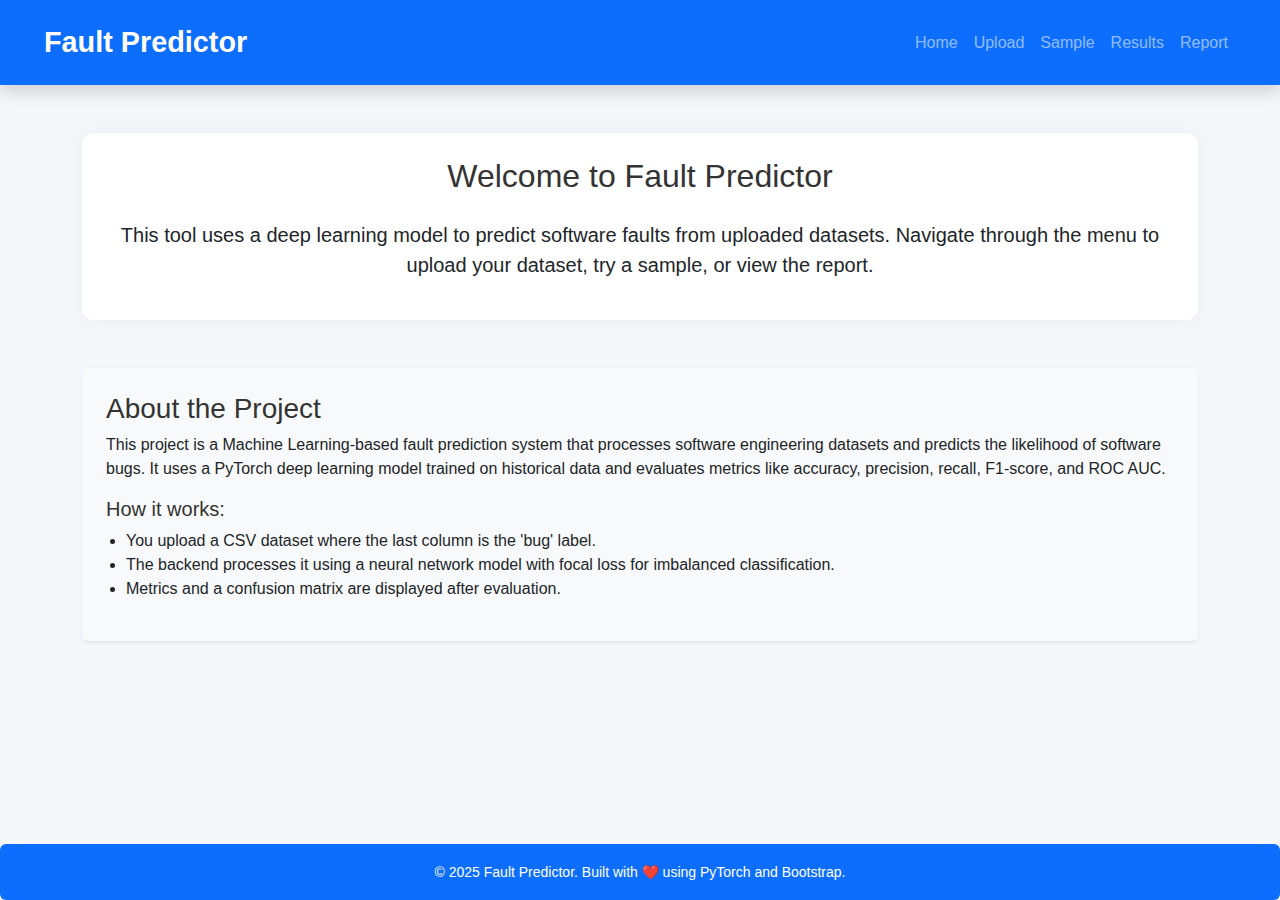
<file: index.html>
<!-- index.html -->
<!DOCTYPE html>
<html lang="en">
<head>
  <meta charset="UTF-8">
  <meta name="viewport" content="width=device-width, initial-scale=1.0">
  <title>Fault Predictor</title>
  <link href="https://cdn.jsdelivr.net/npm/bootstrap@5.3.3/dist/css/bootstrap.min.css" rel="stylesheet">
  <link href="style.css" rel="stylesheet">
</head>
<body>
  <nav class="navbar navbar-expand-lg navbar-dark bg-primary shadow">
    <div class="container-fluid">
      <a class="navbar-brand" href="index.html">Fault Predictor</a>
      <button class="navbar-toggler" type="button" data-bs-toggle="collapse" data-bs-target="#navbarNav">
        <span class="navbar-toggler-icon"></span>
      </button>
      <div class="collapse navbar-collapse justify-content-end" id="navbarNav">
        <ul class="navbar-nav">
          <li class="nav-item"><a class="nav-link" href="index.html">Home</a></li>
          <li class="nav-item"><a class="nav-link" href="dragdrop.html">Upload</a></li>
          <li class="nav-item"><a class="nav-link" href="sample.html">Sample</a></li>
          <li class="nav-item"><a class="nav-link" href="results.html">Results</a></li>
          <li class="nav-item"><a class="nav-link" href="report.html">Report</a></li>
        </ul>
      </div>
    </div>
  </nav>

  <div class="container mt-5">
    <section class="card p-4 mb-5">
      <h2 class="text-center mb-4">Welcome to Fault Predictor</h2>
      <p class="lead text-center">This tool uses a deep learning model to predict software faults from uploaded datasets. Navigate through the menu to upload your dataset, try a sample, or view the report.</p>
    </section>

    <section class="info-section p-4 bg-light rounded shadow-sm">
      <h3>About the Project</h3>
      <p>
        This project is a Machine Learning-based fault prediction system that processes software engineering datasets and predicts the likelihood of software bugs.
        It uses a PyTorch deep learning model trained on historical data and evaluates metrics like accuracy, precision, recall, F1-score, and ROC AUC.
      </p>
      <h5>How it works:</h5>
      <ul>
        <li>You upload a CSV dataset where the last column is the 'bug' label.</li>
        <li>The backend processes it using a neural network model with focal loss for imbalanced classification.</li>
        <li>Metrics and a confusion matrix are displayed after evaluation.</li>
      </ul>
    </section>
  </div>

  <footer class="bg-primary text-white text-center p-3 mt-5 rounded">
    <small>&copy; 2025 Fault Predictor. Built with ❤️ using PyTorch and Bootstrap.</small>
  </footer>

  <script src="script.js"></script>
</body>
</html>
</file>
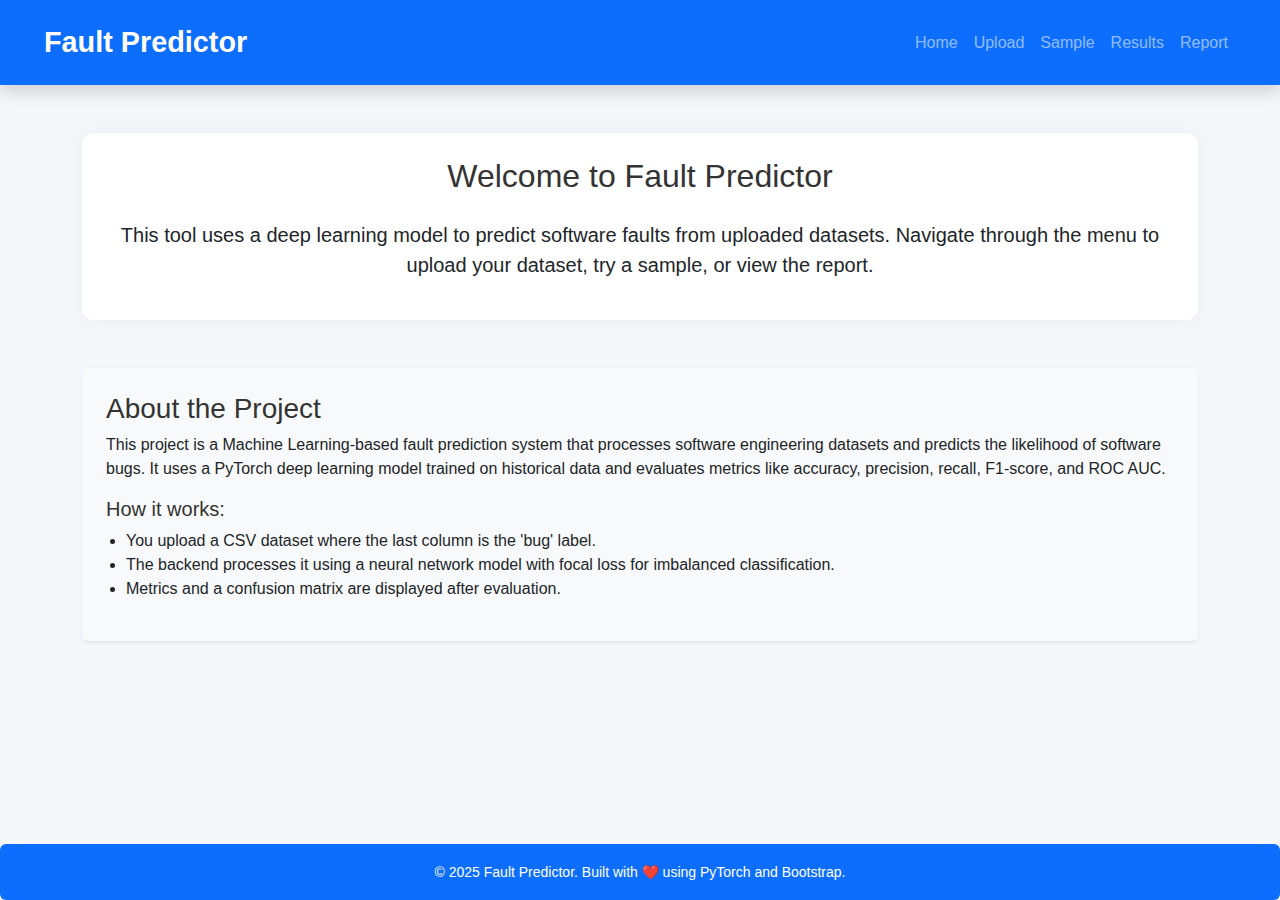
<file: FRONT/index.html>
<!-- index.html -->
<!DOCTYPE html>
<html lang="en">
<head>
  <meta charset="UTF-8">
  <meta name="viewport" content="width=device-width, initial-scale=1.0">
  <title>Fault Predictor</title>
  <link href="https://cdn.jsdelivr.net/npm/bootstrap@5.3.3/dist/css/bootstrap.min.css" rel="stylesheet">
  <link href="style.css" rel="stylesheet">
</head>
<body>
  <nav class="navbar navbar-expand-lg navbar-dark bg-primary shadow">
    <div class="container-fluid">
      <a class="navbar-brand" href="index.html">Fault Predictor</a>
      <button class="navbar-toggler" type="button" data-bs-toggle="collapse" data-bs-target="#navbarNav">
        <span class="navbar-toggler-icon"></span>
      </button>
      <div class="collapse navbar-collapse justify-content-end" id="navbarNav">
        <ul class="navbar-nav">
          <li class="nav-item"><a class="nav-link" href="index.html">Home</a></li>
          <li class="nav-item"><a class="nav-link" href="dragdrop.html">Upload</a></li>
          <li class="nav-item"><a class="nav-link" href="sample.html">Sample</a></li>
          <li class="nav-item"><a class="nav-link" href="results.html">Results</a></li>
          <li class="nav-item"><a class="nav-link" href="report.html">Report</a></li>
        </ul>
      </div>
    </div>
  </nav>

  <div class="container mt-5">
    <section class="card p-4 mb-5">
      <h2 class="text-center mb-4">Welcome to Fault Predictor</h2>
      <p class="lead text-center">This tool uses a deep learning model to predict software faults from uploaded datasets. Navigate through the menu to upload your dataset, try a sample, or view the report.</p>
    </section>

    <section class="info-section p-4 bg-light rounded shadow-sm">
      <h3>About the Project</h3>
      <p>
        This project is a Machine Learning-based fault prediction system that processes software engineering datasets and predicts the likelihood of software bugs.
        It uses a PyTorch deep learning model trained on historical data and evaluates metrics like accuracy, precision, recall, F1-score, and ROC AUC.
      </p>
      <h5>How it works:</h5>
      <ul>
        <li>You upload a CSV dataset where the last column is the 'bug' label.</li>
        <li>The backend processes it using a neural network model with focal loss for imbalanced classification.</li>
        <li>Metrics and a confusion matrix are displayed after evaluation.</li>
      </ul>
    </section>
  </div>

  <footer class="bg-primary text-white text-center p-3 mt-5 rounded">
    <small>&copy; 2025 Fault Predictor. Built with ❤️ using PyTorch and Bootstrap.</small>
  </footer>

  <script src="script.js"></script>
</body>
</html>
</file>
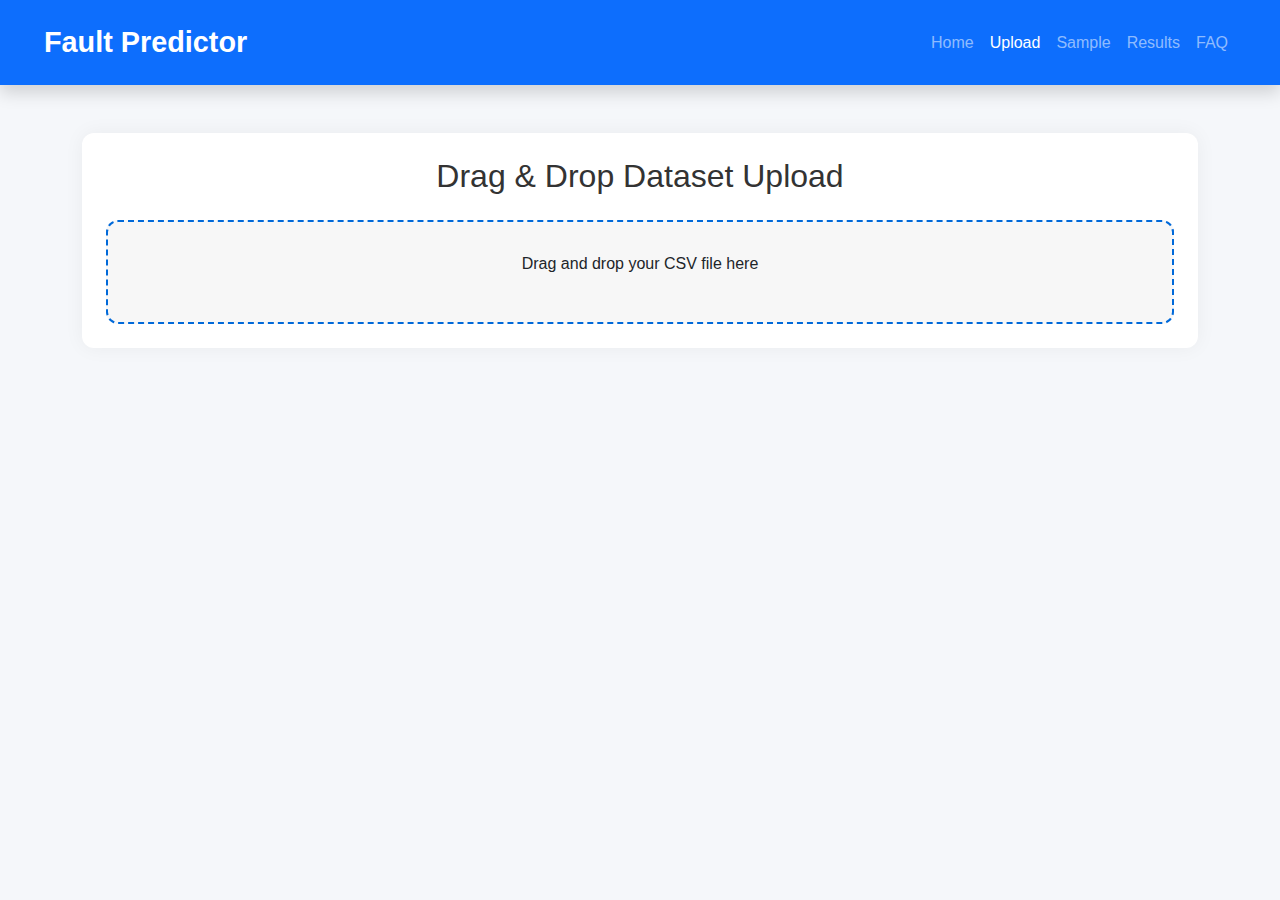
<file: dragdrop.html>
<!DOCTYPE html>
<html lang="en">
<head>
  <meta charset="UTF-8">
  <meta name="viewport" content="width=device-width, initial-scale=1.0">
  <title>Upload Dataset</title>
  <link href="https://cdn.jsdelivr.net/npm/bootstrap@5.3.3/dist/css/bootstrap.min.css" rel="stylesheet">
  <link href="style.css" rel="stylesheet">
  <style>
    .dropzone {
      border: 2px dashed #0069d9;
      border-radius: 12px;
      padding: 30px;
      text-align: center;
      cursor: pointer;
      background-color: #f7f7f7;
    }
  </style>
</head>
<body>
  <nav class="navbar navbar-expand-lg navbar-dark bg-primary shadow">
    <div class="container-fluid">
      <a class="navbar-brand" href="index.html">Fault Predictor</a>
      <button class="navbar-toggler" type="button" data-bs-toggle="collapse" data-bs-target="#navbarNav">
        <span class="navbar-toggler-icon"></span>
      </button>
      <div class="collapse navbar-collapse justify-content-end" id="navbarNav">
        <ul class="navbar-nav">
          <li class="nav-item"><a class="nav-link" href="index.html">Home</a></li>
          <li class="nav-item"><a class="nav-link active" href="dragdrop.html">Upload</a></li>
          <li class="nav-item"><a class="nav-link" href="sample.html">Sample</a></li>
          <li class="nav-item"><a class="nav-link" href="results.html">Results</a></li>
          <li class="nav-item"><a class="nav-link" href="faq.html">FAQ</a></li>
        </ul>
      </div>
    </div>
  </nav>

  <div class="container mt-5">
    <section class="card p-4 mb-5">
      <h2 class="text-center mb-4">Drag & Drop Dataset Upload</h2>
      <div id="dropzone" class="dropzone">
        <p>Drag and drop your CSV file here</p>
        <input type="file" id="csvFile" class="d-none" accept=".csv" required>
      </div>
      <div id="loadingSpinner" class="text-center mt-4 spinner" style="display:none;">
        <div class="spinner-border text-primary" role="status">
          <span class="visually-hidden">Loading...</span>
        </div>
      </div>
      <div id="output" class="mt-4"></div>
    </section>
  </div>

  <script src="script.js"></script>
</body>
</html>
</file>
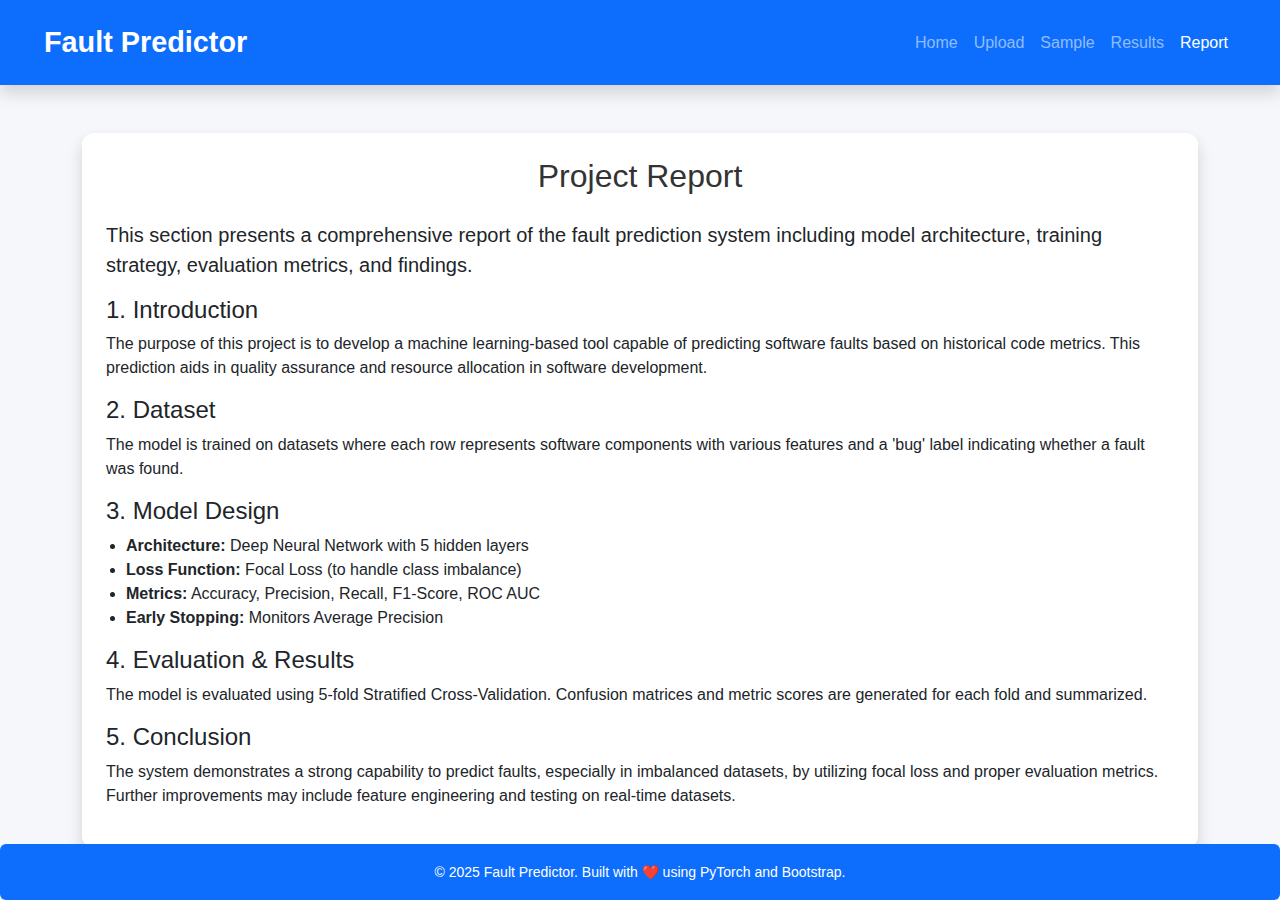
<file: report.html>
<!DOCTYPE html>
<html lang="en">
<head>
  <meta charset="UTF-8">
  <meta name="viewport" content="width=device-width, initial-scale=1.0">
  <title>Fault Predictor - Report</title>
  <link href="https://cdn.jsdelivr.net/npm/bootstrap@5.3.3/dist/css/bootstrap.min.css" rel="stylesheet">
  <link href="style.css" rel="stylesheet">
</head>
<body>
  <nav class="navbar navbar-expand-lg navbar-dark bg-primary shadow">
    <div class="container-fluid">
      <a class="navbar-brand" href="index.html">Fault Predictor</a>
      <button class="navbar-toggler" type="button" data-bs-toggle="collapse" data-bs-target="#navbarNav">
        <span class="navbar-toggler-icon"></span>
      </button>
      <div class="collapse navbar-collapse justify-content-end" id="navbarNav">
        <ul class="navbar-nav">
          <li class="nav-item"><a class="nav-link" href="index.html">Home</a></li>
          <li class="nav-item"><a class="nav-link" href="dragdrop.html">Upload</a></li>
          <li class="nav-item"><a class="nav-link" href="sample.html">Sample</a></li>
          <li class="nav-item"><a class="nav-link" href="results.html">Results</a></li>
          <li class="nav-item"><a class="nav-link active" aria-current="page" href="report.html">Report</a></li>
        </ul>
      </div>
    </div>
  </nav>

  <div class="container mt-5">
    <div class="card shadow p-4">
      <h2 class="text-center mb-4">Project Report</h2>
      <p class="lead">
        This section presents a comprehensive report of the fault prediction system including model architecture, training strategy, evaluation metrics, and findings.
      </p>

      <h4>1. Introduction</h4>
      <p>
        The purpose of this project is to develop a machine learning-based tool capable of predicting software faults based on historical code metrics. This prediction aids in quality assurance and resource allocation in software development.
      </p>

      <h4>2. Dataset</h4>
      <p>
        The model is trained on datasets where each row represents software components with various features and a 'bug' label indicating whether a fault was found.
      </p>

      <h4>3. Model Design</h4>
      <ul>
        <li><strong>Architecture:</strong> Deep Neural Network with 5 hidden layers</li>
        <li><strong>Loss Function:</strong> Focal Loss (to handle class imbalance)</li>
        <li><strong>Metrics:</strong> Accuracy, Precision, Recall, F1-Score, ROC AUC</li>
        <li><strong>Early Stopping:</strong> Monitors Average Precision</li>
      </ul>

      <h4>4. Evaluation & Results</h4>
      <p>
        The model is evaluated using 5-fold Stratified Cross-Validation. Confusion matrices and metric scores are generated for each fold and summarized.
      </p>

      <h4>5. Conclusion</h4>
      <p>
        The system demonstrates a strong capability to predict faults, especially in imbalanced datasets, by utilizing focal loss and proper evaluation metrics. Further improvements may include feature engineering and testing on real-time datasets.
      </p>
    </div>
  </div>

  <footer class="bg-primary text-white text-center p-3 mt-5 rounded">
    <small>&copy; 2025 Fault Predictor. Built with ❤️ using PyTorch and Bootstrap.</small>
  </footer>

  <script src="script.js"></script>
</body>
</html>
</file>
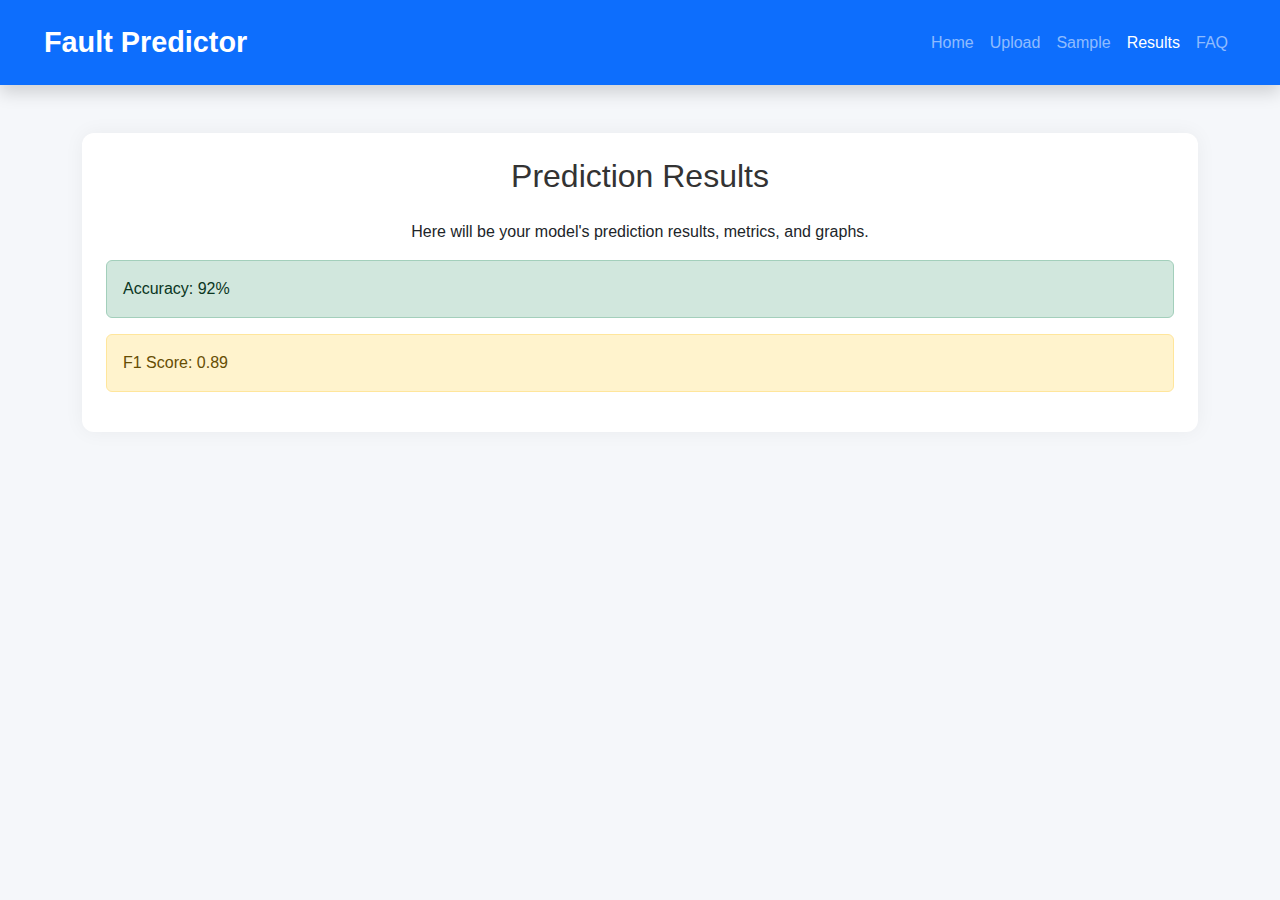
<file: results.html>
<!DOCTYPE html>
<html lang="en">
<head>
  <meta charset="UTF-8">
  <meta name="viewport" content="width=device-width, initial-scale=1.0">
  <title>Results</title>
  <link href="https://cdn.jsdelivr.net/npm/bootstrap@5.3.3/dist/css/bootstrap.min.css" rel="stylesheet">
  <link href="style.css" rel="stylesheet">
</head>
<body>
  <nav class="navbar navbar-expand-lg navbar-dark bg-primary shadow">
    <div class="container-fluid">
      <a class="navbar-brand" href="index.html">Fault Predictor</a>
      <button class="navbar-toggler" type="button" data-bs-toggle="collapse" data-bs-target="#navbarNav">
        <span class="navbar-toggler-icon"></span>
      </button>
      <div class="collapse navbar-collapse justify-content-end" id="navbarNav">
        <ul class="navbar-nav">
          <li class="nav-item"><a class="nav-link" href="index.html">Home</a></li>
          <li class="nav-item"><a class="nav-link" href="dragdrop.html">Upload</a></li>
          <li class="nav-item"><a class="nav-link" href="sample.html">Sample</a></li>
          <li class="nav-item"><a class="nav-link active" href="results.html">Results</a></li>
          <li class="nav-item"><a class="nav-link" href="faq.html">FAQ</a></li>
        </ul>
      </div>
    </div>
  </nav>

  <div class="container mt-5">
    <section class="card p-4 mb-5">
      <h2 class="text-center mb-4">Prediction Results</h2>
      <div id="resultsContent">
        <p class="text-center">Here will be your model's prediction results, metrics, and graphs.</p>
        <!-- Example Results Section -->
        <div class="alert alert-success">Accuracy: 92%</div>
        <div class="alert alert-warning">F1 Score: 0.89</div>
      </div>
    </section>
  </div>

  <script src="script.js"></script>
</body>
</html>
</file>
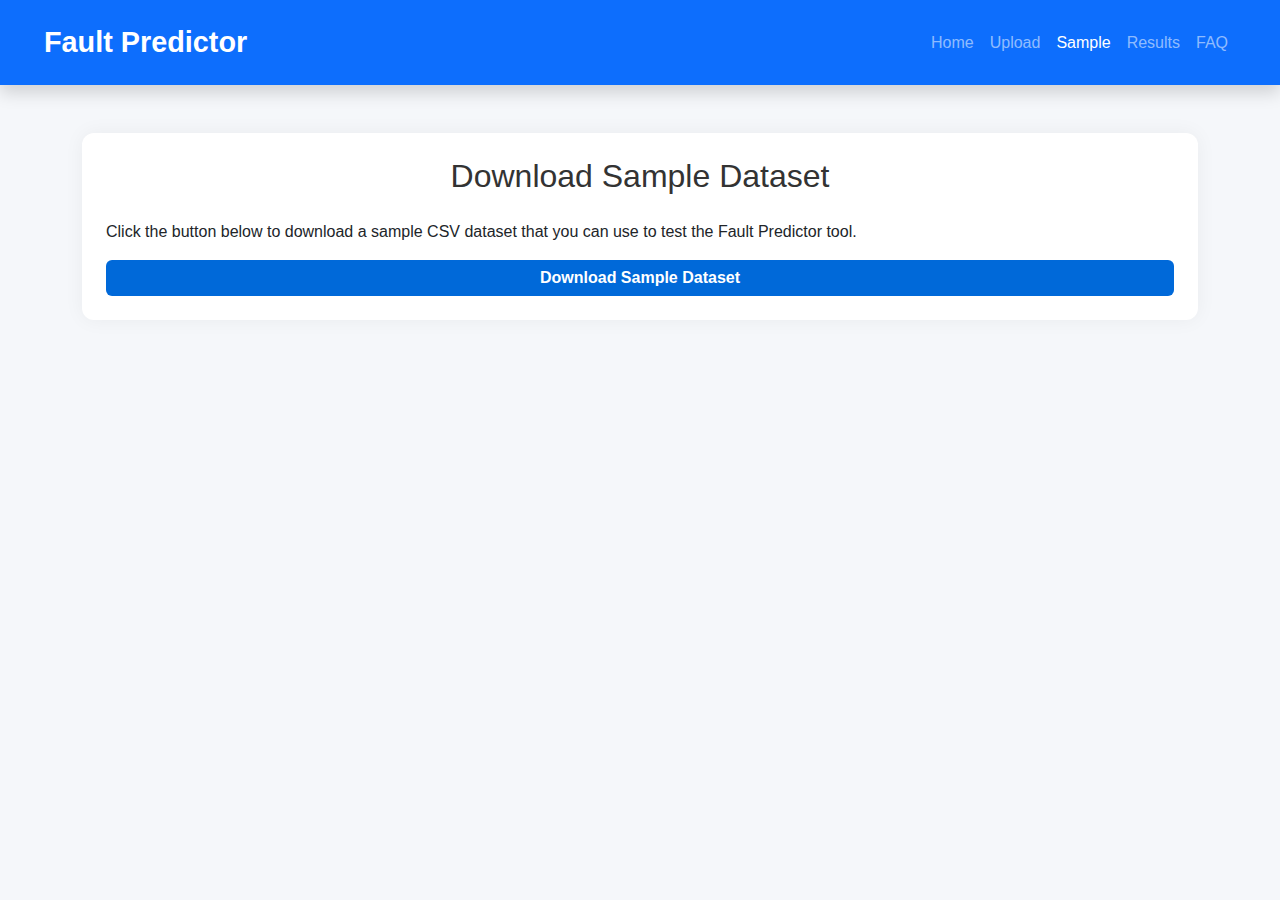
<file: sample.html>
<!DOCTYPE html>
<html lang="en">
<head>
  <meta charset="UTF-8">
  <meta name="viewport" content="width=device-width, initial-scale=1.0">
  <title>Sample Dataset</title>
  <link href="https://cdn.jsdelivr.net/npm/bootstrap@5.3.3/dist/css/bootstrap.min.css" rel="stylesheet">
  <link href="style.css" rel="stylesheet">
</head>
<body>
  <nav class="navbar navbar-expand-lg navbar-dark bg-primary shadow">
    <div class="container-fluid">
      <a class="navbar-brand" href="index.html">Fault Predictor</a>
      <button class="navbar-toggler" type="button" data-bs-toggle="collapse" data-bs-target="#navbarNav">
        <span class="navbar-toggler-icon"></span>
      </button>
      <div class="collapse navbar-collapse justify-content-end" id="navbarNav">
        <ul class="navbar-nav">
          <li class="nav-item"><a class="nav-link" href="index.html">Home</a></li>
          <li class="nav-item"><a class="nav-link" href="dragdrop.html">Upload</a></li>
          <li class="nav-item"><a class="nav-link active" href="sample.html">Sample</a></li>
          <li class="nav-item"><a class="nav-link" href="results.html">Results</a></li>
          <li class="nav-item"><a class="nav-link" href="faq.html">FAQ</a></li>
        </ul>
      </div>
    </div>
  </nav>

  <div class="container mt-5">
    <section class="card p-4 mb-5">
      <h2 class="text-center mb-4">Download Sample Dataset</h2>
      <p>Click the button below to download a sample CSV dataset that you can use to test the Fault Predictor tool.</p>
      <a href="sample_dataset.csv" class="btn btn-primary w-100" download>Download Sample Dataset</a>
    </section>
  </div>

  <script src="script.js"></script>
</body>
</html>
</file>
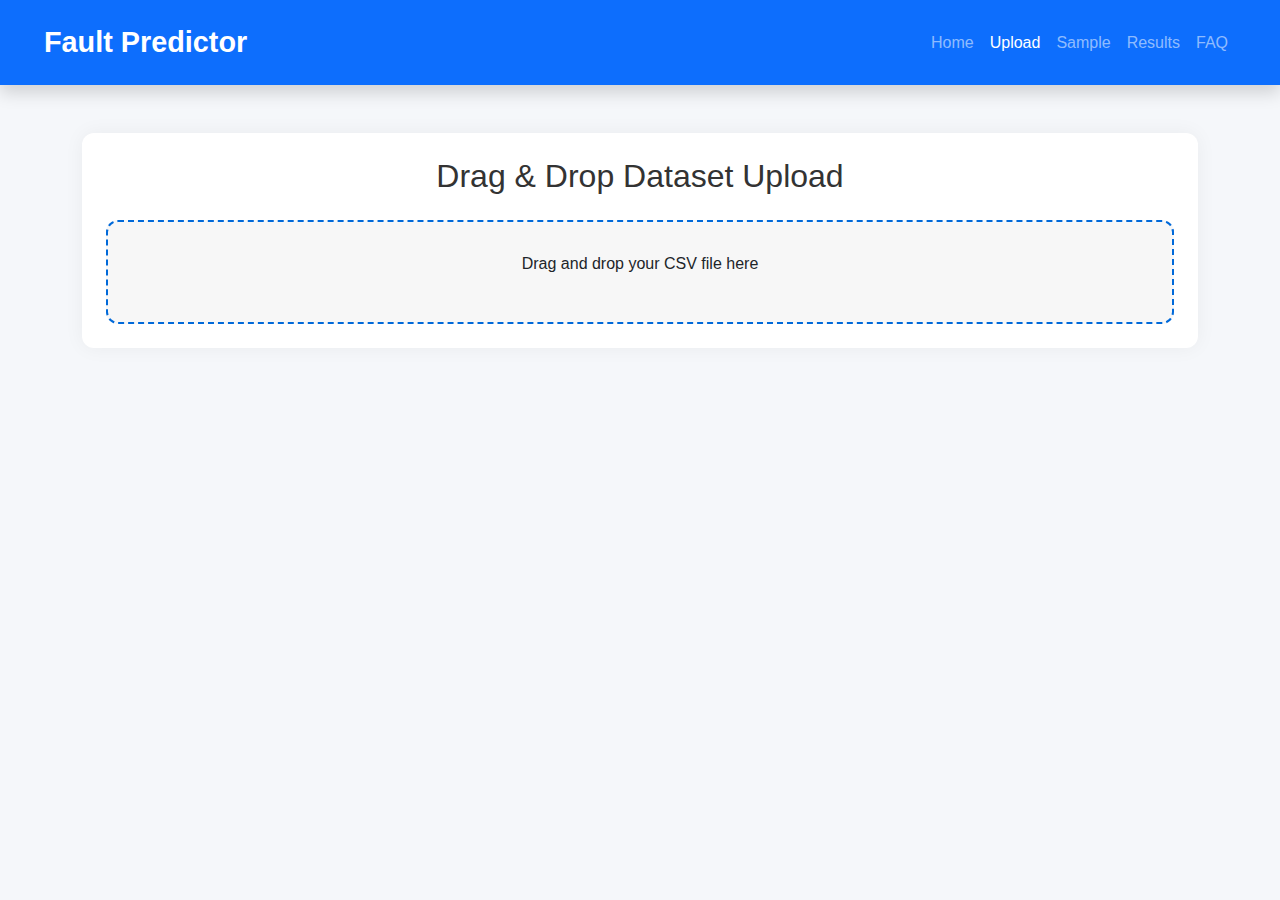
<file: FRONT/dragdrop.html>
<!DOCTYPE html>
<html lang="en">
<head>
  <meta charset="UTF-8">
  <meta name="viewport" content="width=device-width, initial-scale=1.0">
  <title>Upload Dataset</title>
  <link href="https://cdn.jsdelivr.net/npm/bootstrap@5.3.3/dist/css/bootstrap.min.css" rel="stylesheet">
  <link href="style.css" rel="stylesheet">
  <style>
    .dropzone {
      border: 2px dashed #0069d9;
      border-radius: 12px;
      padding: 30px;
      text-align: center;
      cursor: pointer;
      background-color: #f7f7f7;
    }
  </style>
</head>
<body>
  <nav class="navbar navbar-expand-lg navbar-dark bg-primary shadow">
    <div class="container-fluid">
      <a class="navbar-brand" href="index.html">Fault Predictor</a>
      <button class="navbar-toggler" type="button" data-bs-toggle="collapse" data-bs-target="#navbarNav">
        <span class="navbar-toggler-icon"></span>
      </button>
      <div class="collapse navbar-collapse justify-content-end" id="navbarNav">
        <ul class="navbar-nav">
          <li class="nav-item"><a class="nav-link" href="index.html">Home</a></li>
          <li class="nav-item"><a class="nav-link active" href="dragdrop.html">Upload</a></li>
          <li class="nav-item"><a class="nav-link" href="sample.html">Sample</a></li>
          <li class="nav-item"><a class="nav-link" href="results.html">Results</a></li>
          <li class="nav-item"><a class="nav-link" href="faq.html">FAQ</a></li>
        </ul>
      </div>
    </div>
  </nav>

  <div class="container mt-5">
    <section class="card p-4 mb-5">
      <h2 class="text-center mb-4">Drag & Drop Dataset Upload</h2>
      <div id="dropzone" class="dropzone">
        <p>Drag and drop your CSV file here</p>
        <input type="file" id="csvFile" class="d-none" accept=".csv" required>
      </div>
      <div id="loadingSpinner" class="text-center mt-4 spinner" style="display:none;">
        <div class="spinner-border text-primary" role="status">
          <span class="visually-hidden">Loading...</span>
        </div>
      </div>
      <div id="output" class="mt-4"></div>
    </section>
  </div>

  <script src="script.js"></script>
</body>
</html>
</file>
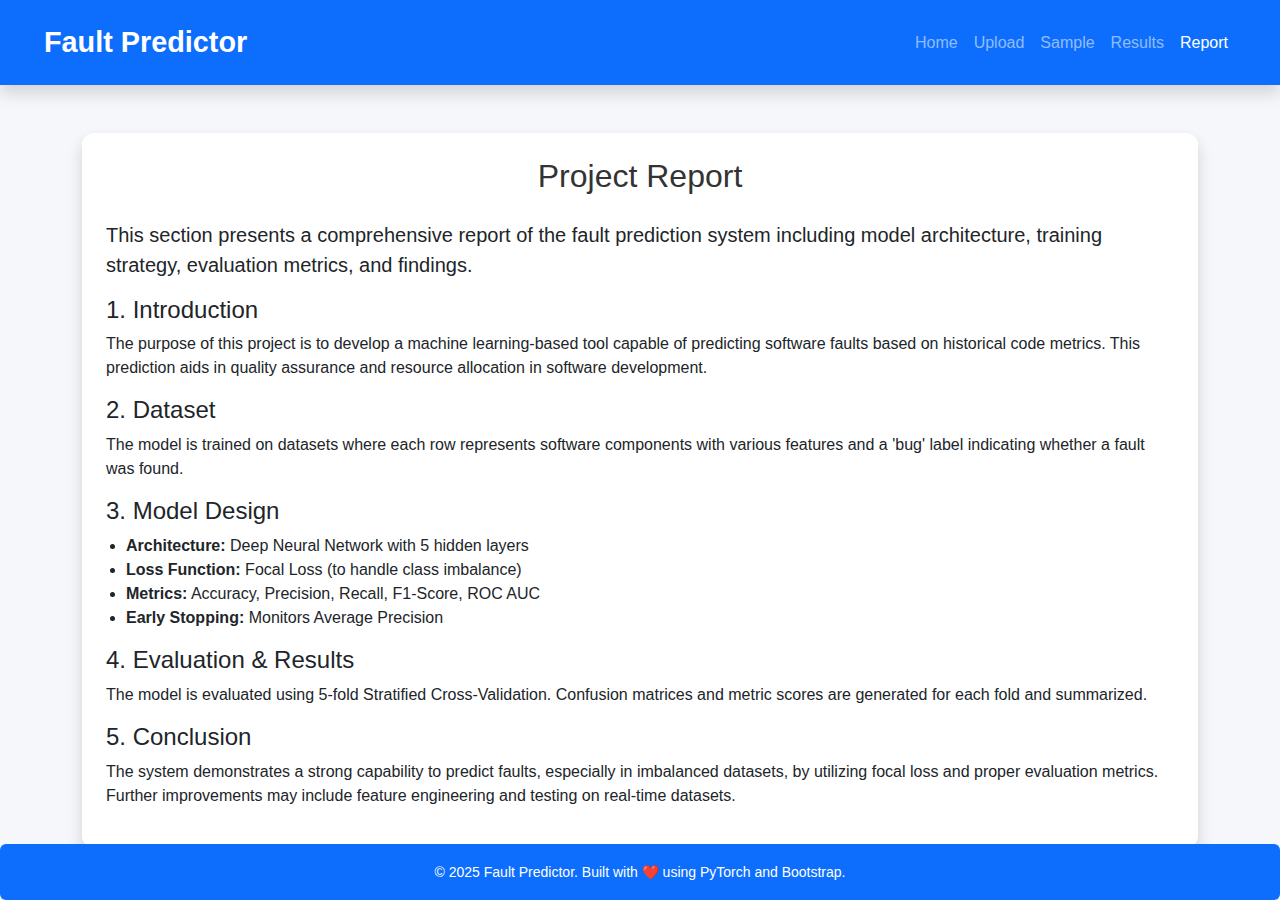
<file: FRONT/report.html>
<!DOCTYPE html>
<html lang="en">
<head>
  <meta charset="UTF-8">
  <meta name="viewport" content="width=device-width, initial-scale=1.0">
  <title>Fault Predictor - Report</title>
  <link href="https://cdn.jsdelivr.net/npm/bootstrap@5.3.3/dist/css/bootstrap.min.css" rel="stylesheet">
  <link href="style.css" rel="stylesheet">
</head>
<body>
  <nav class="navbar navbar-expand-lg navbar-dark bg-primary shadow">
    <div class="container-fluid">
      <a class="navbar-brand" href="index.html">Fault Predictor</a>
      <button class="navbar-toggler" type="button" data-bs-toggle="collapse" data-bs-target="#navbarNav">
        <span class="navbar-toggler-icon"></span>
      </button>
      <div class="collapse navbar-collapse justify-content-end" id="navbarNav">
        <ul class="navbar-nav">
          <li class="nav-item"><a class="nav-link" href="index.html">Home</a></li>
          <li class="nav-item"><a class="nav-link" href="dragdrop.html">Upload</a></li>
          <li class="nav-item"><a class="nav-link" href="sample.html">Sample</a></li>
          <li class="nav-item"><a class="nav-link" href="results.html">Results</a></li>
          <li class="nav-item"><a class="nav-link active" aria-current="page" href="report.html">Report</a></li>
        </ul>
      </div>
    </div>
  </nav>

  <div class="container mt-5">
    <div class="card shadow p-4">
      <h2 class="text-center mb-4">Project Report</h2>
      <p class="lead">
        This section presents a comprehensive report of the fault prediction system including model architecture, training strategy, evaluation metrics, and findings.
      </p>

      <h4>1. Introduction</h4>
      <p>
        The purpose of this project is to develop a machine learning-based tool capable of predicting software faults based on historical code metrics. This prediction aids in quality assurance and resource allocation in software development.
      </p>

      <h4>2. Dataset</h4>
      <p>
        The model is trained on datasets where each row represents software components with various features and a 'bug' label indicating whether a fault was found.
      </p>

      <h4>3. Model Design</h4>
      <ul>
        <li><strong>Architecture:</strong> Deep Neural Network with 5 hidden layers</li>
        <li><strong>Loss Function:</strong> Focal Loss (to handle class imbalance)</li>
        <li><strong>Metrics:</strong> Accuracy, Precision, Recall, F1-Score, ROC AUC</li>
        <li><strong>Early Stopping:</strong> Monitors Average Precision</li>
      </ul>

      <h4>4. Evaluation & Results</h4>
      <p>
        The model is evaluated using 5-fold Stratified Cross-Validation. Confusion matrices and metric scores are generated for each fold and summarized.
      </p>

      <h4>5. Conclusion</h4>
      <p>
        The system demonstrates a strong capability to predict faults, especially in imbalanced datasets, by utilizing focal loss and proper evaluation metrics. Further improvements may include feature engineering and testing on real-time datasets.
      </p>
    </div>
  </div>

  <footer class="bg-primary text-white text-center p-3 mt-5 rounded">
    <small>&copy; 2025 Fault Predictor. Built with ❤️ using PyTorch and Bootstrap.</small>
  </footer>

  <script src="script.js"></script>
</body>
</html>
</file>
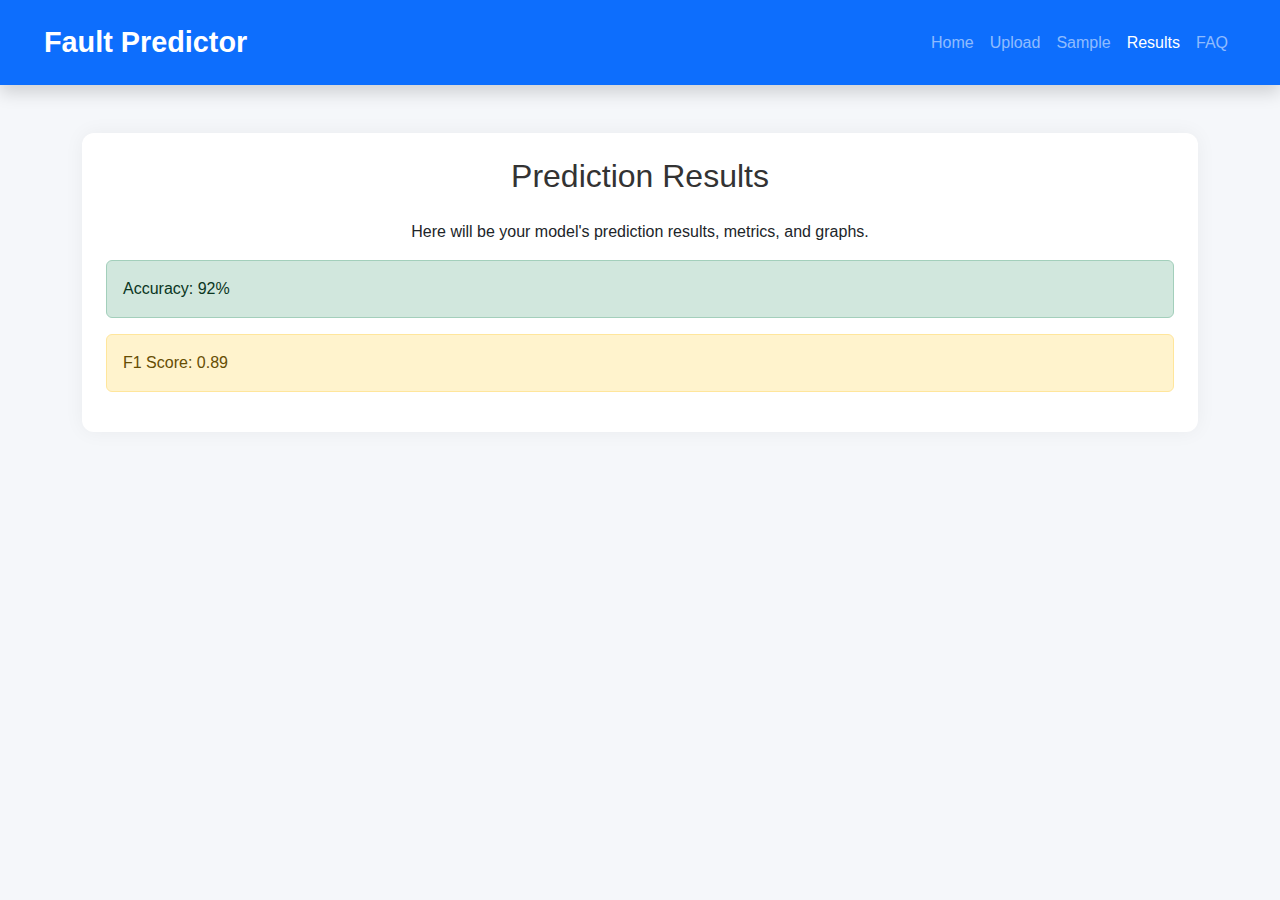
<file: FRONT/results.html>
<!DOCTYPE html>
<html lang="en">
<head>
  <meta charset="UTF-8">
  <meta name="viewport" content="width=device-width, initial-scale=1.0">
  <title>Results</title>
  <link href="https://cdn.jsdelivr.net/npm/bootstrap@5.3.3/dist/css/bootstrap.min.css" rel="stylesheet">
  <link href="style.css" rel="stylesheet">
</head>
<body>
  <nav class="navbar navbar-expand-lg navbar-dark bg-primary shadow">
    <div class="container-fluid">
      <a class="navbar-brand" href="index.html">Fault Predictor</a>
      <button class="navbar-toggler" type="button" data-bs-toggle="collapse" data-bs-target="#navbarNav">
        <span class="navbar-toggler-icon"></span>
      </button>
      <div class="collapse navbar-collapse justify-content-end" id="navbarNav">
        <ul class="navbar-nav">
          <li class="nav-item"><a class="nav-link" href="index.html">Home</a></li>
          <li class="nav-item"><a class="nav-link" href="dragdrop.html">Upload</a></li>
          <li class="nav-item"><a class="nav-link" href="sample.html">Sample</a></li>
          <li class="nav-item"><a class="nav-link active" href="results.html">Results</a></li>
          <li class="nav-item"><a class="nav-link" href="faq.html">FAQ</a></li>
        </ul>
      </div>
    </div>
  </nav>

  <div class="container mt-5">
    <section class="card p-4 mb-5">
      <h2 class="text-center mb-4">Prediction Results</h2>
      <div id="resultsContent">
        <p class="text-center">Here will be your model's prediction results, metrics, and graphs.</p>
        <!-- Example Results Section -->
        <div class="alert alert-success">Accuracy: 92%</div>
        <div class="alert alert-warning">F1 Score: 0.89</div>
      </div>
    </section>
  </div>

  <script src="script.js"></script>
</body>
</html>
</file>
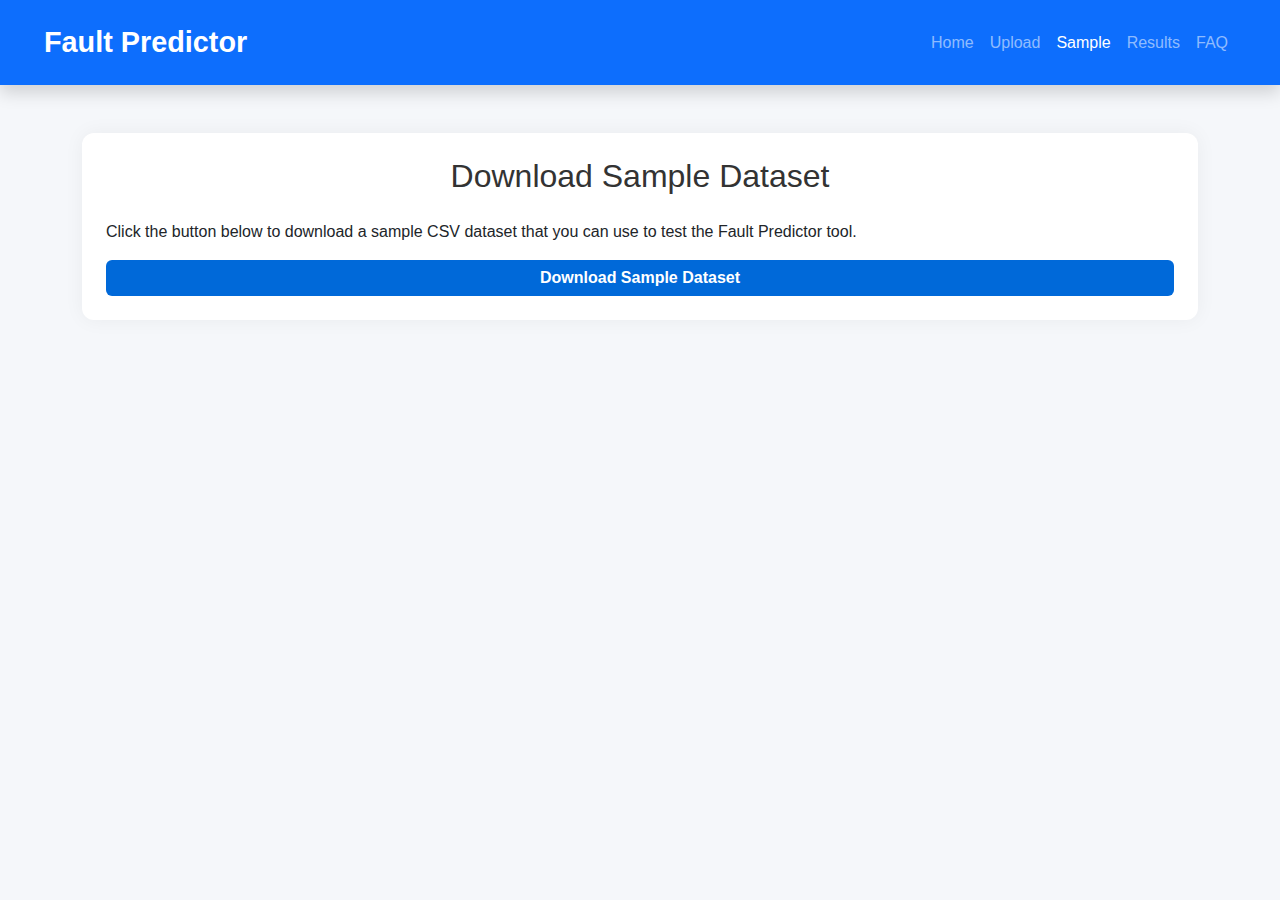
<file: FRONT/sample.html>
<!DOCTYPE html>
<html lang="en">
<head>
  <meta charset="UTF-8">
  <meta name="viewport" content="width=device-width, initial-scale=1.0">
  <title>Sample Dataset</title>
  <link href="https://cdn.jsdelivr.net/npm/bootstrap@5.3.3/dist/css/bootstrap.min.css" rel="stylesheet">
  <link href="style.css" rel="stylesheet">
</head>
<body>
  <nav class="navbar navbar-expand-lg navbar-dark bg-primary shadow">
    <div class="container-fluid">
      <a class="navbar-brand" href="index.html">Fault Predictor</a>
      <button class="navbar-toggler" type="button" data-bs-toggle="collapse" data-bs-target="#navbarNav">
        <span class="navbar-toggler-icon"></span>
      </button>
      <div class="collapse navbar-collapse justify-content-end" id="navbarNav">
        <ul class="navbar-nav">
          <li class="nav-item"><a class="nav-link" href="index.html">Home</a></li>
          <li class="nav-item"><a class="nav-link" href="dragdrop.html">Upload</a></li>
          <li class="nav-item"><a class="nav-link active" href="sample.html">Sample</a></li>
          <li class="nav-item"><a class="nav-link" href="results.html">Results</a></li>
          <li class="nav-item"><a class="nav-link" href="faq.html">FAQ</a></li>
        </ul>
      </div>
    </div>
  </nav>

  <div class="container mt-5">
    <section class="card p-4 mb-5">
      <h2 class="text-center mb-4">Download Sample Dataset</h2>
      <p>Click the button below to download a sample CSV dataset that you can use to test the Fault Predictor tool.</p>
      <a href="sample_dataset.csv" class="btn btn-primary w-100" download>Download Sample Dataset</a>
    </section>
  </div>

  <script src="script.js"></script>
</body>
</html>
</file>
<file: style.css>
/* General Styles */
body {
    background-color: #f5f7fa;
    font-family: 'Segoe UI', Tahoma, Geneva, Verdana, sans-serif;
    margin: 0;
    padding: 0;
  }
  
  /* Navbar Styles */
  .navbar {
    padding: 1rem 2rem;
  }
  
  .navbar-brand {
    font-size: 1.8rem;
    font-weight: bold;
  }
  
  .navbar-nav .nav-link {
    font-size: 1rem;
    padding: 0.75rem 1.25rem;
  }
  
  .navbar-nav .nav-link:hover {
    background-color: #0056b3;
    color: #ffffff;
  }
  
  /* Card & Section Styles */
  .card {
    border: none;
    background: #ffffff;
    border-radius: 12px;
    box-shadow: 0 0 20px rgba(0, 0, 0, 0.05);
    margin-bottom: 2rem;
  }
  
  .card-header {
    background-color: #0069d9;
    color: white;
    font-size: 1.25rem;
    padding: 1rem;
    border-radius: 12px 12px 0 0;
  }
  
  .card-body {
    padding: 2rem;
  }
  
  h2, h3, h5 {
    color: #333;
  }
  
  ul {
    list-style-type: disc;
    padding-left: 20px;
  }
  
  section {
    margin-top: 2rem;
  }
  
  /* Buttons */
  .btn-primary {
    background-color: #0069d9;
    border: none;
    font-weight: 600;
    transition: background-color 0.3s ease;
  }
  
  .btn-primary:hover {
    background-color: #0056b3;
  }
  
  .btn-secondary {
    background-color: #28a745;
    border: none;
    font-weight: 600;
  }
  
  .btn-secondary:hover {
    background-color: #218838;
  }
  
  .btn-danger {
    background-color: #dc3545;
    border: none;
  }
  
  .btn-danger:hover {
    background-color: #c82333;
  }
  
  /* Upload Section */
  #upload .form-label {
    font-weight: 600;
  }
  
  #upload .form-control {
    border-radius: 12px;
  }
  
  #upload .btn-primary {
    width: 100%;
    padding: 1rem;
    border-radius: 12px;
  }
  
  /* Dropzone Styles */
  .dropzone {
    border: 2px dashed #0069d9;
    border-radius: 12px;
    padding: 30px;
    text-align: center;
    cursor: pointer;
    background-color: #f7f7f7;
    transition: border-color 0.3s ease, background-color 0.3s ease;
  }
  
  .dropzone:hover {
    background-color: #e6f7ff;
    border-color: #0056b3;
  }
  
  /* Loading Spinner */
  .spinner {
    display: none;
  }
  
  /* Output Section */
  #output {
    margin-top: 2rem;
    display: none;
  }
  
  #output .alert {
    margin-bottom: 1rem;
  }
  
  /* Footer Styles */
  footer {
    background-color: #0069d9;
    color: white;
    padding: 1.5rem 0;
    position: fixed;
    width: 100%;
    bottom: 0;
    text-align: center;
    border-radius: 12px 12px 0 0;
  }
  
  /* About Section */
  #about {
    background: #ffffff;
    border-radius: 12px;
    box-shadow: 0 4px 12px rgba(0, 0, 0, 0.1);
  }
  
  #about p {
    line-height: 1.6;
    color: #555;
  }
  
  #about ul {
    margin-top: 1rem;
  }
  
  /* FAQ Section */
  #faq {
    background-color: #f8f9fa;
    border-radius: 12px;
    padding: 2rem;
    box-shadow: 0 4px 12px rgba(0, 0, 0, 0.05);
  }
  
  #faq ul {
    padding-left: 30px;
  }
  
  #faq li {
    margin-bottom: 1rem;
  }
  
  #faq li strong {
    font-size: 1.1rem;
    color: #007bff;
  }
  
  /* Animations */
  @keyframes slideUp {
    0% {
      opacity: 0;
      transform: translateY(50px);
    }
    100% {
      opacity: 1;
      transform: translateY(0);
    }
  }
  
  .card, #faq, #about {
    animation: slideUp 0.5s ease-out;
  }
  
  /* Responsiveness */
  @media (max-width: 768px) {
    .navbar {
      padding: 0.5rem 1rem;
    }
  
    .navbar-nav .nav-link {
      font-size: 0.9rem;
    }
  
    .card-body {
      padding: 1.5rem;
    }
  
    .dropzone {
      padding: 20px;
    }
  
    #upload .btn-primary {
      padding: 1rem;
    }
  }
</file>
<file: FRONT/style.css>
/* General Styles */
body {
    background-color: #f5f7fa;
    font-family: 'Segoe UI', Tahoma, Geneva, Verdana, sans-serif;
    margin: 0;
    padding: 0;
  }
  
  /* Navbar Styles */
  .navbar {
    padding: 1rem 2rem;
  }
  
  .navbar-brand {
    font-size: 1.8rem;
    font-weight: bold;
  }
  
  .navbar-nav .nav-link {
    font-size: 1rem;
    padding: 0.75rem 1.25rem;
  }
  
  .navbar-nav .nav-link:hover {
    background-color: #0056b3;
    color: #ffffff;
  }
  
  /* Card & Section Styles */
  .card {
    border: none;
    background: #ffffff;
    border-radius: 12px;
    box-shadow: 0 0 20px rgba(0, 0, 0, 0.05);
    margin-bottom: 2rem;
  }
  
  .card-header {
    background-color: #0069d9;
    color: white;
    font-size: 1.25rem;
    padding: 1rem;
    border-radius: 12px 12px 0 0;
  }
  
  .card-body {
    padding: 2rem;
  }
  
  h2, h3, h5 {
    color: #333;
  }
  
  ul {
    list-style-type: disc;
    padding-left: 20px;
  }
  
  section {
    margin-top: 2rem;
  }
  
  /* Buttons */
  .btn-primary {
    background-color: #0069d9;
    border: none;
    font-weight: 600;
    transition: background-color 0.3s ease;
  }
  
  .btn-primary:hover {
    background-color: #0056b3;
  }
  
  .btn-secondary {
    background-color: #28a745;
    border: none;
    font-weight: 600;
  }
  
  .btn-secondary:hover {
    background-color: #218838;
  }
  
  .btn-danger {
    background-color: #dc3545;
    border: none;
  }
  
  .btn-danger:hover {
    background-color: #c82333;
  }
  
  /* Upload Section */
  #upload .form-label {
    font-weight: 600;
  }
  
  #upload .form-control {
    border-radius: 12px;
  }
  
  #upload .btn-primary {
    width: 100%;
    padding: 1rem;
    border-radius: 12px;
  }
  
  /* Dropzone Styles */
  .dropzone {
    border: 2px dashed #0069d9;
    border-radius: 12px;
    padding: 30px;
    text-align: center;
    cursor: pointer;
    background-color: #f7f7f7;
    transition: border-color 0.3s ease, background-color 0.3s ease;
  }
  
  .dropzone:hover {
    background-color: #e6f7ff;
    border-color: #0056b3;
  }
  
  /* Loading Spinner */
  .spinner {
    display: none;
  }
  
  /* Output Section */
  #output {
    margin-top: 2rem;
    display: none;
  }
  
  #output .alert {
    margin-bottom: 1rem;
  }
  
  /* Footer Styles */
  footer {
    background-color: #0069d9;
    color: white;
    padding: 1.5rem 0;
    position: fixed;
    width: 100%;
    bottom: 0;
    text-align: center;
    border-radius: 12px 12px 0 0;
  }
  
  /* About Section */
  #about {
    background: #ffffff;
    border-radius: 12px;
    box-shadow: 0 4px 12px rgba(0, 0, 0, 0.1);
  }
  
  #about p {
    line-height: 1.6;
    color: #555;
  }
  
  #about ul {
    margin-top: 1rem;
  }
  
  /* FAQ Section */
  #faq {
    background-color: #f8f9fa;
    border-radius: 12px;
    padding: 2rem;
    box-shadow: 0 4px 12px rgba(0, 0, 0, 0.05);
  }
  
  #faq ul {
    padding-left: 30px;
  }
  
  #faq li {
    margin-bottom: 1rem;
  }
  
  #faq li strong {
    font-size: 1.1rem;
    color: #007bff;
  }
  
  /* Animations */
  @keyframes slideUp {
    0% {
      opacity: 0;
      transform: translateY(50px);
    }
    100% {
      opacity: 1;
      transform: translateY(0);
    }
  }
  
  .card, #faq, #about {
    animation: slideUp 0.5s ease-out;
  }
  
  /* Responsiveness */
  @media (max-width: 768px) {
    .navbar {
      padding: 0.5rem 1rem;
    }
  
    .navbar-nav .nav-link {
      font-size: 0.9rem;
    }
  
    .card-body {
      padding: 1.5rem;
    }
  
    .dropzone {
      padding: 20px;
    }
  
    #upload .btn-primary {
      padding: 1rem;
    }
  }
</file>
